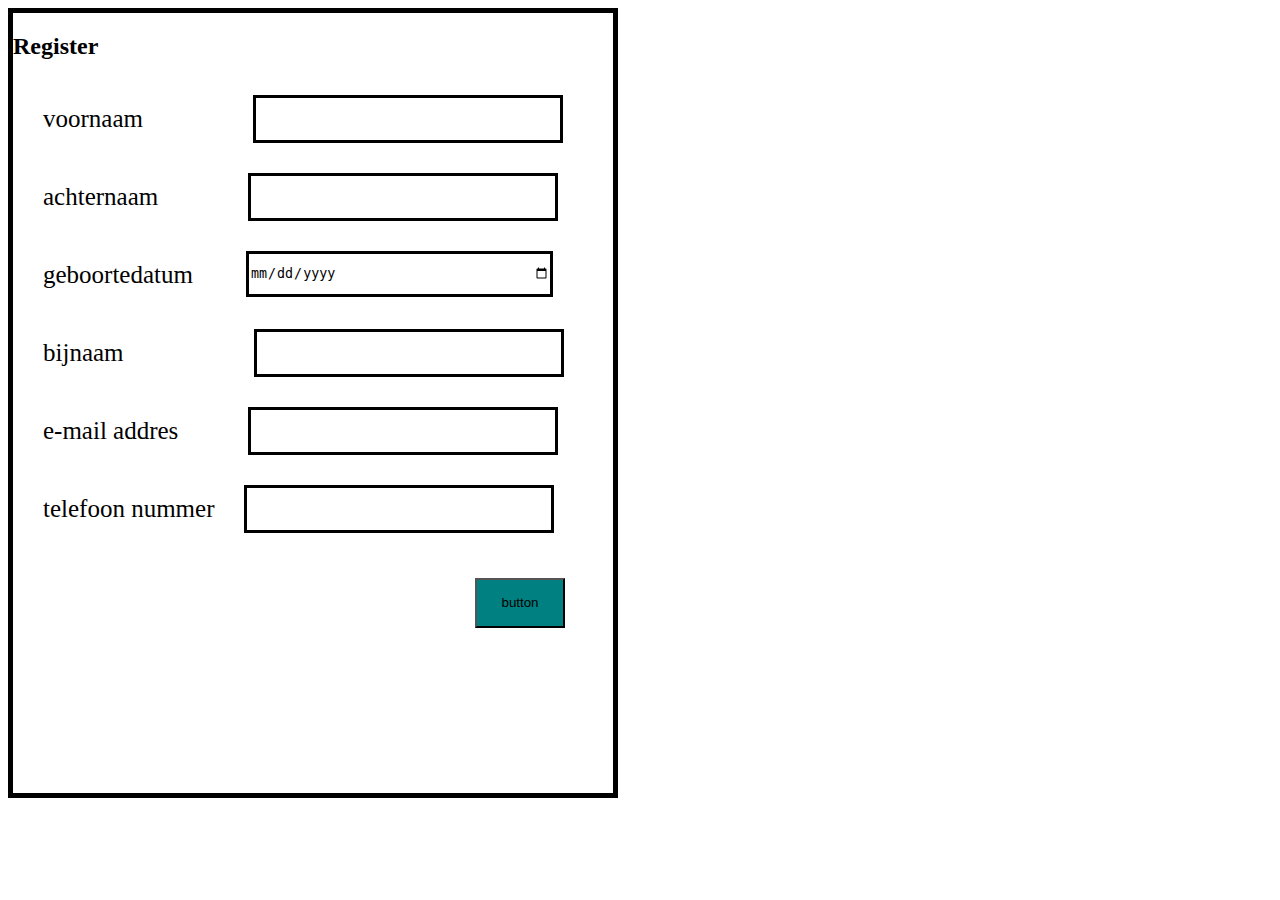
<file: index.html>
<!DOCTYPE html>
<html lang="en">

<head>
    <meta charset="UTF-8">
    <meta name="viewport" content="width=device-width, initial-scale=1.0">
    <meta http-equiv="X-UA-Compatible" content="ie=edge">
    <link rel="stylesheet" href="style.css">
    <title>Document</title>
</head>
<body>
 <div class="container">
     <div id="div1"> 
        <h2>Register</h2>
         
        <div id="div2"> 
            <p>voornaam</p> 
            <input type="text" id="voornaam">
        </div>   
        <div id="div2"> 
            <p> achternaam </p> 
            <input type="text" id="achternaam">
        </div>   
        <div id="div2"> 
            <p>geboortedatum</p> 
            <input type="date" id="date">
        </div>   
    
        <div id="div2"> 
            <p>bijnaam</p> 
            <input type="text" id="bijnaam">
        </div>   
    
        <div id="div2"> 
            <p>e-mail addres</p> 
            <input type="text" id="mail">
        </div>   
    
        <div id="div2"> 
            <p>telefoon nummer</p> 
            <input type="text" id="tel">
        </div>    
    
    <button onclick="click()">button</button>
    
    </div>
 </div>
 
</body>

</html>
</file>
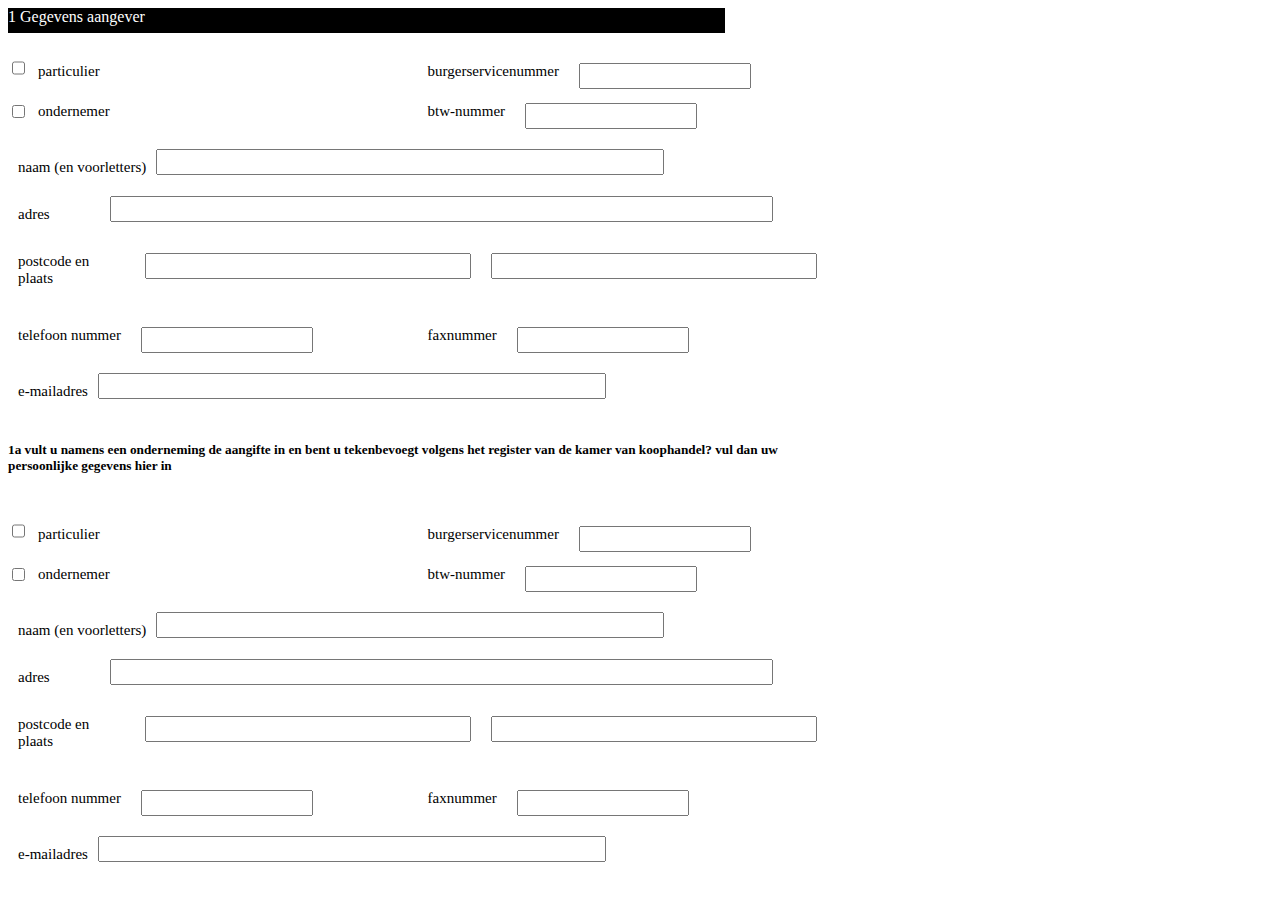
<file: opdracht 4/index.html>
<!DOCTYPE html>
<html lang="en">

<head>
    <meta charset="UTF-8">
    <meta name="viewport" content="width=device-width, initial-scale=1.0">
    <meta http-equiv="X-UA-Compatible" content="ie=edge">
    <link rel="stylesheet" href="style.css">
    <title>Document</title>
</head>
<body>
<header>1  Gegevens aangever</header>
<main>
<div class="div1">
    <div>
        <input type="checkbox">
        <p>particulier</p>
    </div>
    
    <div>
        <p> burgerservicenummer</p>
        <input type="text" class="samen">
    </div>
</div>
<div class="div2">  
    <div>
        <input type="checkbox">
        <p>ondernemer</p>
    </div>
    
    <div>
        <p>btw-nummer</p>
        <input type="text" class="samen">
    </div>
</div>   
    <div>
    <p> naam (en voorletters)</p>
    <input type="text" class="inputlonely">
    </div>
    
    <div>
       <p>adres</p>
       <input type="text" class="adres">
    </div>
    
    <div>
        <p>postcode en plaats</p>
        <input type="text" class="samen">
        <input type="text" class="samen">
    </div>
<div class="div3">
    <div>
        <p>telefoon nummer</p>
        <input type="text" class="samen">
    </div>
    
    <div>
        <p>faxnummer</p>
        <input type="text" class="samen">
    </div>
</div>   
    <div>
        <p>e-mailadres</p>
        <input type="text" class="inputlonely" >
        
    </div>

    <div>
        <h5>1a vult u namens een onderneming de aangifte in en bent u tekenbevoegt volgens het register van de kamer van koophandel? vul dan uw persoonlijke gegevens hier in</h5>
    </div>

<div class="div1">
        <div >
            <input type="checkbox">
            <p>particulier</p>
        </div>
            
        <div>
            <p> burgerservicenummer</p>
            <input type="text" class="samen">
         </div>
</div>
<div class="div2">  
    <div>
          <input type="checkbox">
          <p>ondernemer</p>
    </div>
            
    <div>
          <p>btw-nummer</p>
          <input type="text" class="samen">
    </div>
</div>   
    <div>
        <p> naam (en voorletters)</p>
        <input type="text" class="inputlonely">
    </div>
            
    <div>
        <p>adres</p>
        <input type="text" class="adres">
    </div>
            
    <div>
        <p>postcode en plaats</p>
        <input type="text" class="samen">
        <input type="text" class="samen">
    </div>
<div class="div3">
    <div>
        <p>telefoon nummer</p>
        <input type="text"class="samen">
    </div>
            
    <div>
        <p>faxnummer</p>
        <input type="text"class="samen">
    </div>
</div>   
    <div>
        <p>e-mailadres</p>
        <input type="text" class="inputlonely">
    </div>
    








</main>
</body>

</html>
</file>
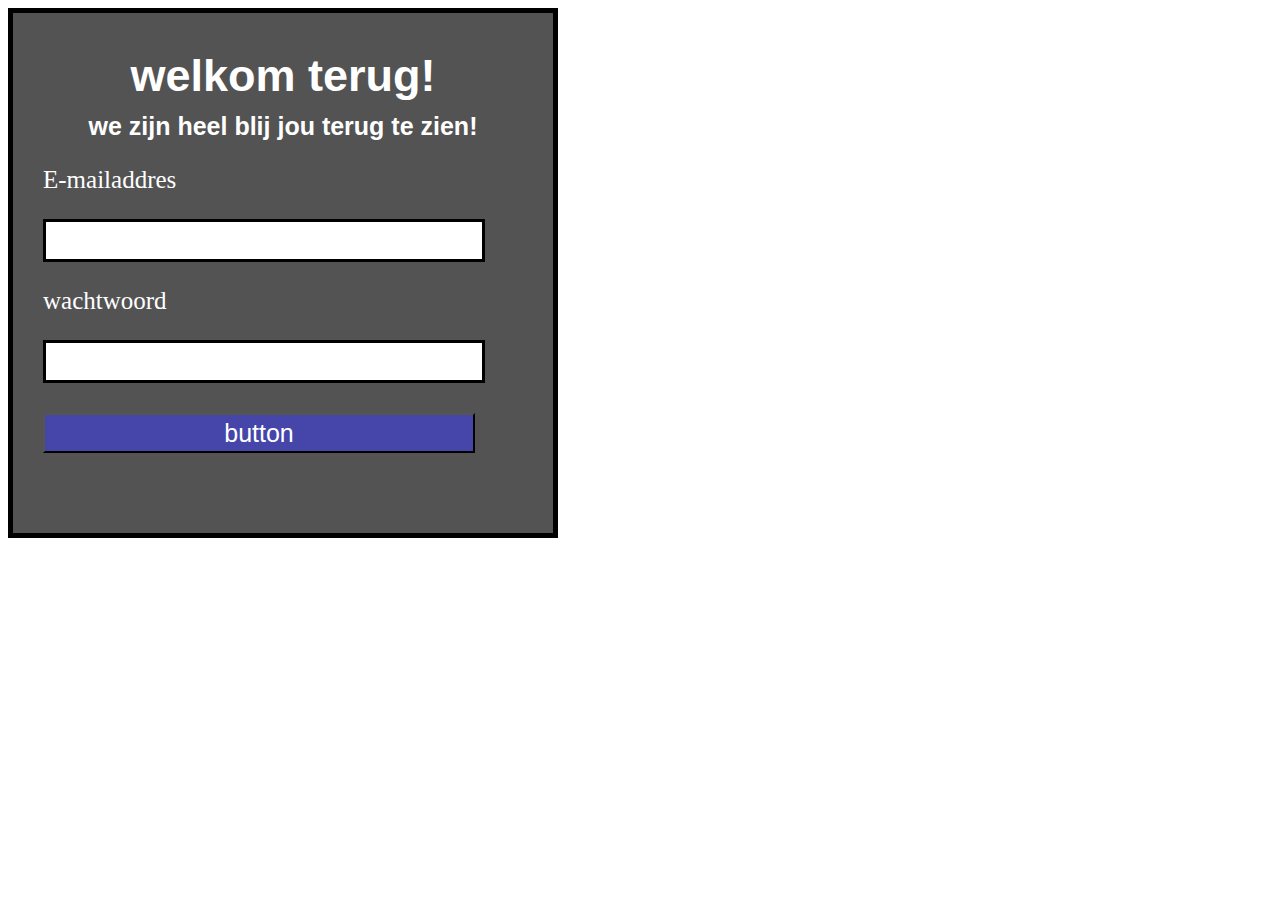
<file: opdracht2/index.html>
<!DOCTYPE html>
<html lang="en">

<head>
    <meta charset="UTF-8">
    <meta name="viewport" content="width=device-width, initial-scale=1.0">
    <meta http-equiv="X-UA-Compatible" content="ie=edge">
    <link rel="stylesheet" href="style.css">
    <title>Document</title>
</head>
<body>
 <div class="container">
     <div id="div1"> 
        <h2 style="margin-bottom: 10px;">welkom terug!</h2>
        <h3 style="margin-top: 10px;">we zijn heel blij jou terug te zien!</h3>
        
        <div id="div2"> 
            <p>E-mailaddres</p> 
            <input type="text" id="voornaam">
        </div>   
        <div id="div2"> 
            <p> wachtwoord</p> 
            <input type="text" id="achternaam">
        </div> 
    <button onclick="click()">button</button>
    
    </div>
 </div>
 
</body>

</html>
</file>
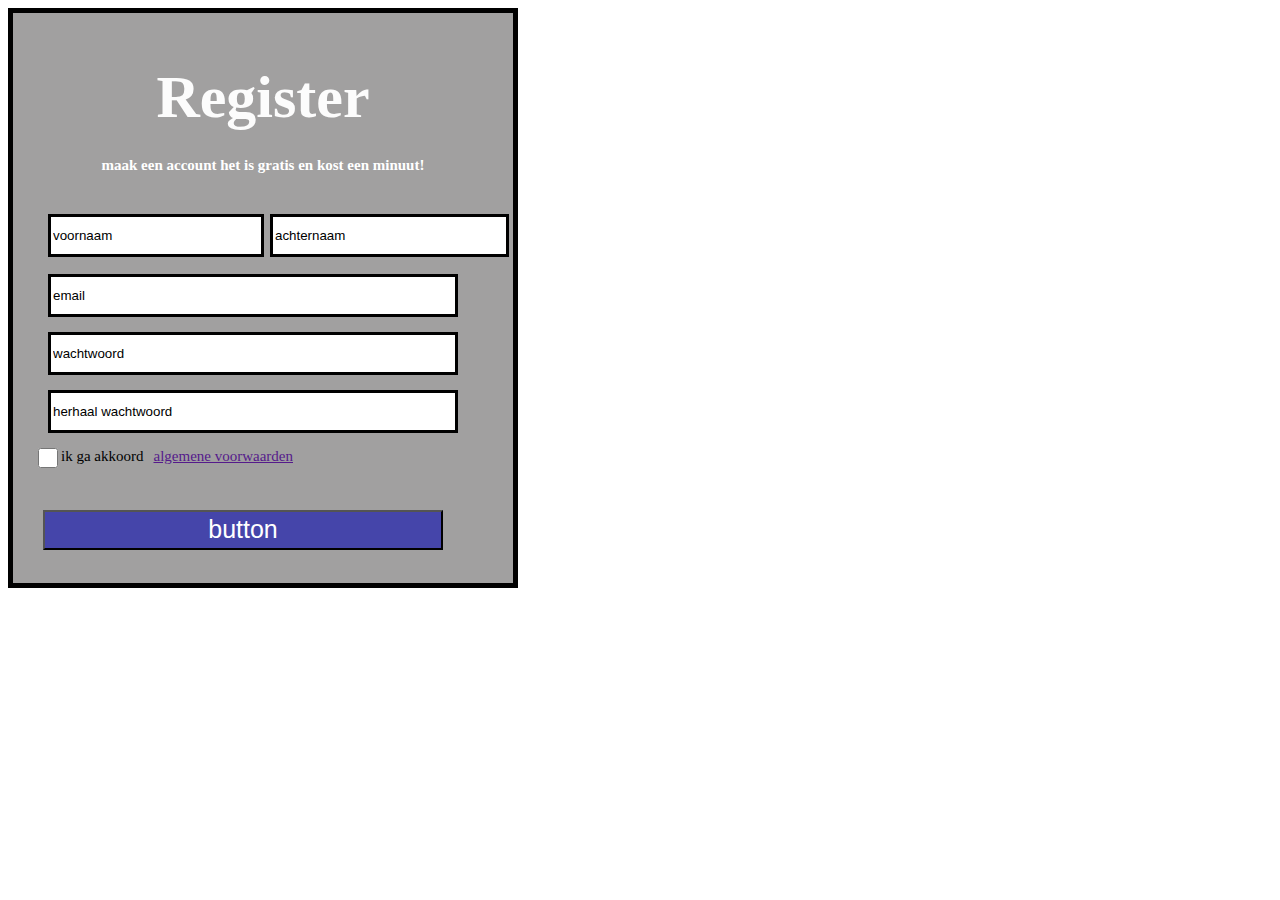
<file: opdracht3/index.html>
<!DOCTYPE html>
<html lang="en">

<head>
    <meta charset="UTF-8">
    <meta name="viewport" content="width=device-width, initial-scale=1.0">
    <meta http-equiv="X-UA-Compatible" content="ie=edge">
    <link rel="stylesheet" href="style.css">
    <title>Document</title>
</head>
<body>
 <div class="container">
     <div id="div1"> 
        <h2>Register</h2>
        <h5>maak een account het is gratis en kost een minuut!</h5>
         
        <div id="div3">
        <div id="div2"> 
        <input type="text" id="voornaam" value="voornaam">
        </div>   
        
        <div id="div2"> 
             <input type="text" id="achternaam" value="achternaam">
        </div>   
        </div>
        <div id="div2"> 
             <input type="text" id="mail" value="email">
        </div>   
    
        <div id="div2"> 
            <input type="text" id="wachtwoord" value="wachtwoord">
        </div>   
    
        <div id="div2"> 
           <input type="text" id="herhaal" value="herhaal wachtwoord">
        </div>    
       <div id="div4"> <input type="checkbox" id="vinkje"><p> ik ga akkoord</p><a href=""> algemene voorwaarden</a></div>
    
    <button onclick="click()">button</button>
    
    </div>
 </div>
 
</body>

</html>
</file>
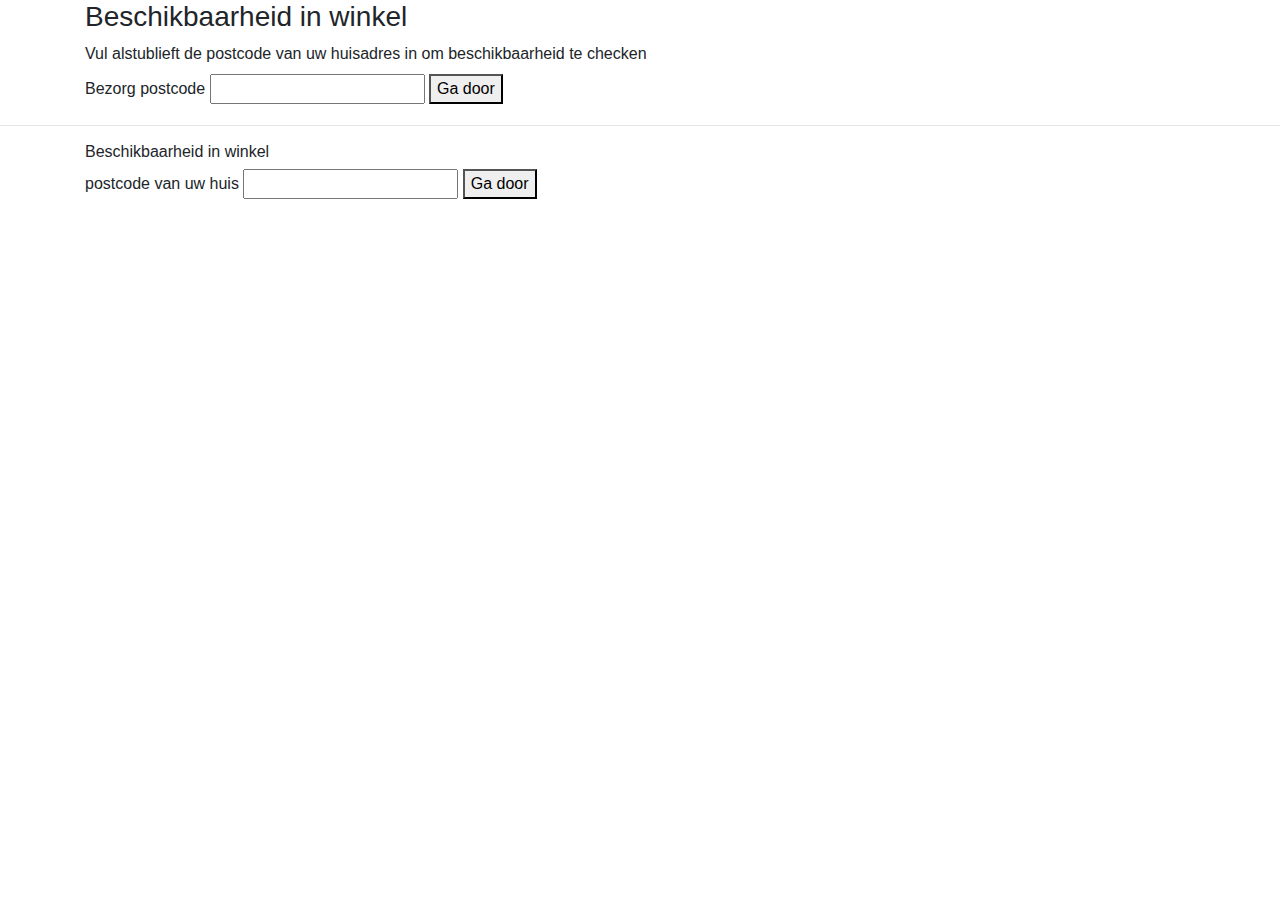
<file: voorbeeld.html>
<!DOCTYPE html>
<html lang="en">

<head>
    <meta charset="UTF-8">
    <meta name="viewport" content="width=device-width, initial-scale=1.0">
    <meta http-equiv="X-UA-Compatible" content="ie=edge">
    <link rel="stylesheet" href="https://stackpath.bootstrapcdn.com/bootstrap/4.3.1/css/bootstrap.min.css"
        integrity="sha384-ggOyR0iXCbMQv3Xipma34MD+dH/1fQ784/j6cY/iJTQUOhcWr7x9JvoRxT2MZw1T" crossorigin="anonymous">
    <title>Document</title>
</head>

<body>
    <div class="container">
        <h3>Beschikbaarheid in winkel</h3>
        <form action="">
            <label for="">
                Vul alstublieft de postcode van uw huisadres in om beschikbaarheid te checken
            </label>
            <div>
                <label for="postcode1">
                    Bezorg postcode
                </label>
                <input type="text" name="" id="postcode1">
                <button>Ga door</button>
            </div>
        </form>
    </div>
    <hr>
    <div class="container">
        <h6>Beschikbaarheid in winkel</h6>
        <form action="">
            <div>
                <label for="postcode2">
                    postcode van uw huis
                </label>
                <input type="text" name="" id="postcode2">
                <button>Ga door</button>
            </div>
        </form>
    </div>


</body>

</html>
</file>
<file: style.css>
.container{
    background-color: white;
    display: flex;
}

#div1{
    height: 780px;
    width: 600px;
    border: 5px solid black
}
gfh
h2{
    color: teal;
    font-size: 60px;
    text-align: right;
    margin-right: 100px;
    font-family: Georgia, 'Times New Roman', Times, serif;
}

#div2{
    display: flex;
    flex-direction: row;

}

p{
    font-size: 25px;
    margin-left: 30px;
    font-family: Georgia, 'Times New Roman', Times, serif;
}
#voornaam{
    margin-top: 15px;
    margin-left: 110px;
    height: 40px;
    width: 50%;
    border: 3px solid black;
    text-align: right;
}
#achternaam{
    margin-top: 15px;
    margin-left: 90px;
    height: 40px;
    width: 50%;
    border: 3px solid black;
    text-align: right;
}
#date{
    margin-top: 15px;
    margin-left: 53px;
    height: 40px;
    width: 50%;
    border: 3px solid black;
}
#bijnaam{
    margin-top: 15px;
    margin-left: 130px;
    height: 40px;
    width: 50%;
    border: 3px solid black;
}
#mail{
    margin-top: 15px;
    margin-left: 70px;
    height: 40px;
    width: 50%;
    border: 3px solid black;
}
#tel{
    margin-top: 15px;
    margin-left: 30px;
    height: 40px;
    width: 50%;
    border: 3px solid black;
}
button{
    background-color: teal;
    height: 50px;
    width: 90px;
    margin-left: 77%;
    margin-top: 30px;
}
</file>
<file: opdracht 4/style.css>
body{
  width: 80% ; 
  height: 100%; 
}
header{
    height: 25px;
    width: 70%;
    background-color: black;
    color: white;
    
}
div{
    height: 100%;
    width: 80%;
    display: flex;
    margin-top: 10px;
}
p{
    flex-direction: row;
    margin: 10px;
    font-size: 15px;
}
.inputlonely{
    flex-direction: row;
    height: 20px;
    width: 500px;
    
    
}
.div1{
    height: 30px;
    width: 80%;
   padding: 0px;
}

.samen{
    height: 20px;
    width: 40%;
    margin: 10px;
}
.adres{
    margin-left: 50px;
    height: 20px;
    width: 80%;
}
</file>
<file: opdracht2/style.css>
.container{
    background-color: white;
    display: flex;
}

#div1{
    height: 520px;
    width: 540px;
    border: 5px solid black;
    background-color: rgb(83, 83, 83);

}

h2{
    color: rgb(255, 255, 255);
    font-size: 45px;
    text-align: center;
    font-family: Arial, Helvetica, sans-serif;
}
h3{
    color: rgb(255, 255, 255);
    font-size: 25px;
    text-align: center;
    
    font-family: Arial, Helvetica, sans-serif;
}

p{
    font-size: 25px;
    margin-left: 30px;
    font-family: Georgia, 'Times New Roman', Times, serif;
    color: white;
}
#voornaam{
    
    margin-left: 30px;
    height: 35px;
    width: 80%;
    border: 3px solid black;
    
}
#achternaam{
    
    margin-left: 30px;
    height: 35px;
    width: 80%;
    border: 3px solid black;
    
}

button{
    margin-top: 30px;
    margin-left: 30px;
    height: 40px;
    width: 80%;
    background-color: rgb(69, 69, 170);
    color: white;
    font-size: 25px;
}
</file>
<file: opdracht3/style.css>
.container{
    background-color: rgb(255, 255, 255);
    display: flex;
}

#div1{
    height: 570px;
    width: 500px;
    border: 5px solid black;
    background-color: rgb(161, 160, 160);
}

h2{
    color: rgb(252, 252, 252);
    font-size: 60px;
    text-align: center;
    font-family: Georgia, 'Times New Roman', Times, serif;
    margin-bottom: 10px;
}
h5{
    color: white;
    font-size: 15px;
    text-align: center;
    font-family: Georgia, 'Times New Roman', Times, serif;

}
#div3{
    height: 60px ;
    width: 100%;
    display: flex;
    flex-direction: row;

}
#voornaam{
    margin-top: 15px;
    margin-left: 35px;
    height: 35px;
    width: 93%;
    border: 3px solid black;
  
}
#achternaam{
    margin-top: 15px;
    margin-left: 35px;
    height: 35px;
    width: 103%;
    border: 3px solid black;
  
}
#mail{
    margin-top: 15px;
    margin-left: 35px;
    height: 35px;
    width: 80%;
    border: 3px solid black;
}
#wachtwoord{
    margin-top: 15px;
    margin-left: 35px;
    height: 35px;
    width: 80%;
    border: 3px solid black;
}
#herhaal{
    margin-top: 15px;
    margin-left: 35px;
    height: 35px;
    width: 80%;
    border: 3px solid black;
}
#div4{
    display: flex;
    flex-direction: row;
}
#vinkje{
    height: 20px;
    width: 20px;
    margin-left:25px;
    margin-top: 15px;
}
p{
    font-size: 15px;
}
a{ 
    font-size: 15px;
    margin-top: 15px;
    margin-left: 10px;
}

button{
    margin-top: 30px;
    margin-left: 30px;
    height: 40px;
    width: 80%;
    background-color: rgb(69, 69, 170);
    color: white;
    font-size: 25px;
}
</file>
